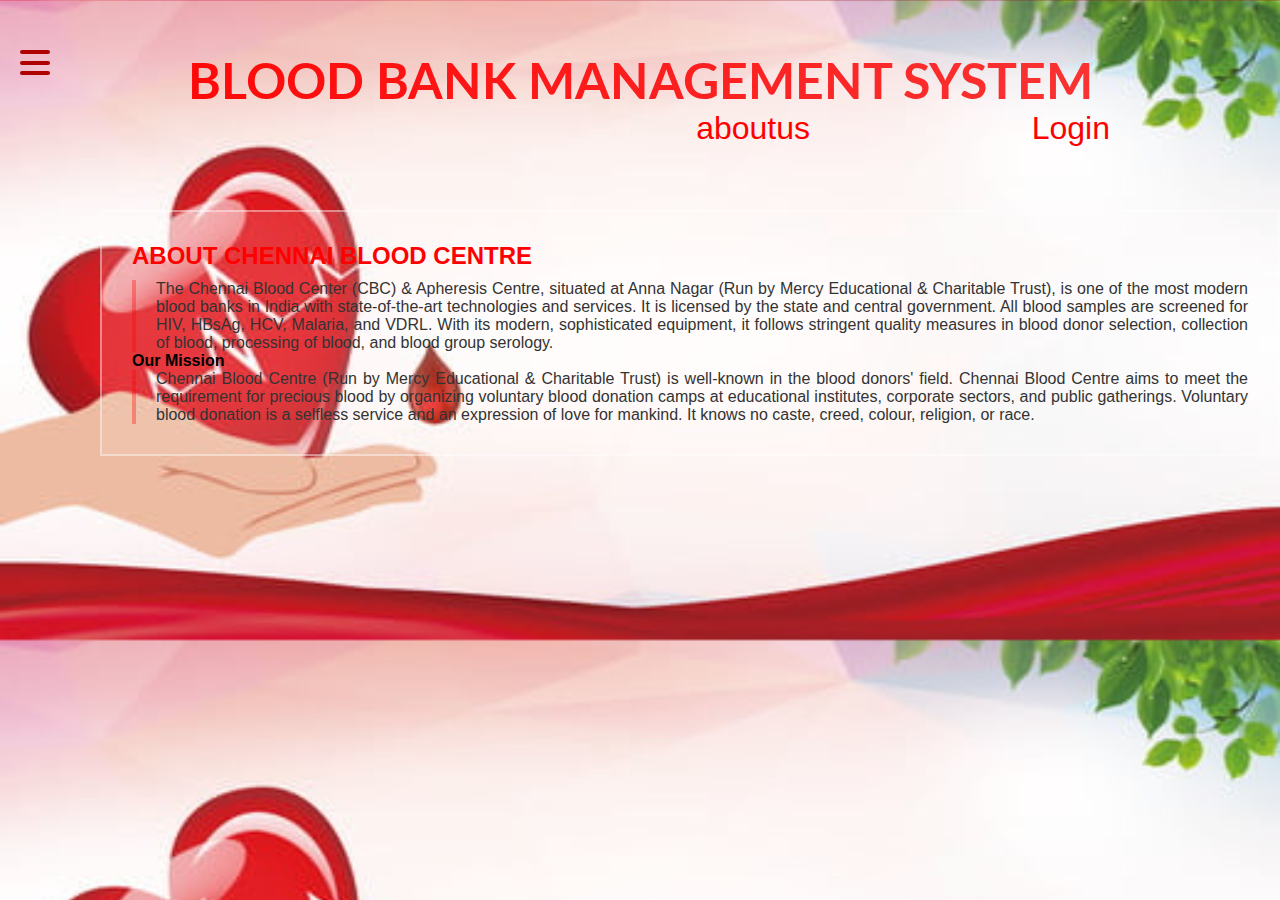
<file: index.html>
<!DOCTYPE html>
<html lang="en">
<head>
    <meta charset="UTF-8">
    <meta name="viewport" content="width=device-width, initial-scale=1.0">
    <title>Home Page</title>
    <link href="https://fonts.googleapis.com/css2?family=Lato&display=swap" rel="stylesheet">

    <link rel="stylesheet" href="page.css">
    <link rel="stylesheet" href="aboutus.css">


</head>
<body>
    <h1 class="title"><center>BLOOD BANK MANAGEMENT SYSTEM</center></h1>
    

    

    <a class="user-button" href="userLogin.html">Login</a>

    <a class="aboutus-button" href="aboutus.html">aboutus</a>

    <input type="checkbox" id="menu-toggle">
    
    <!-- Hamburger Icon -->
    <label for="menu-toggle" class="menu-icon">
        <span></span>
        <span></span>
        <span></span>
    </label>

    <!-- Sidebar -->
    <nav class="sidebar">
        <ul>
            <li><a href="UserHomePage.html">Dashboard</a></li>
            <li><a href="profile.html">Profile</a></li>
            <li><a href="adminLogin.html">admin</a></li>
            <li><a href="contact.html">Contact US</a></li>
            <li><a href="settings.html">Settings</a></li>
            <li><a href="#">Logout</a></li>

        </ul>
    </nav>

    <section class="about">
        <h3 class="head">ABOUT CHENNAI BLOOD CENTRE</h3>
    
        <blockquote class="description">
            The Chennai Blood Center (CBC) & Apheresis Centre, situated at Anna Nagar (Run by Mercy Educational & Charitable Trust), is one of the most modern blood banks in India with state-of-the-art technologies and services. It is licensed by the state and central government. All blood samples are screened for HIV, HBsAg, HCV, Malaria, and VDRL. With its modern, sophisticated equipment, it follows stringent quality measures in blood donor selection, collection of blood, processing of blood, and blood group serology.
        </blockquote>
    
        <h4>Our Mission</h4>
        <blockquote>
            Chennai Blood Centre (Run by Mercy Educational & Charitable Trust) is well-known in the blood donors' field. Chennai Blood Centre aims to meet the requirement for precious blood by organizing voluntary blood donation camps at educational institutes, corporate sectors, and public gatherings. Voluntary blood donation is a selfless service and an expression of love for mankind. It knows no caste, creed, colour, religion, or race.
            
        </blockquote>
    </section>
    

    


   

</body>
</html>
</file>
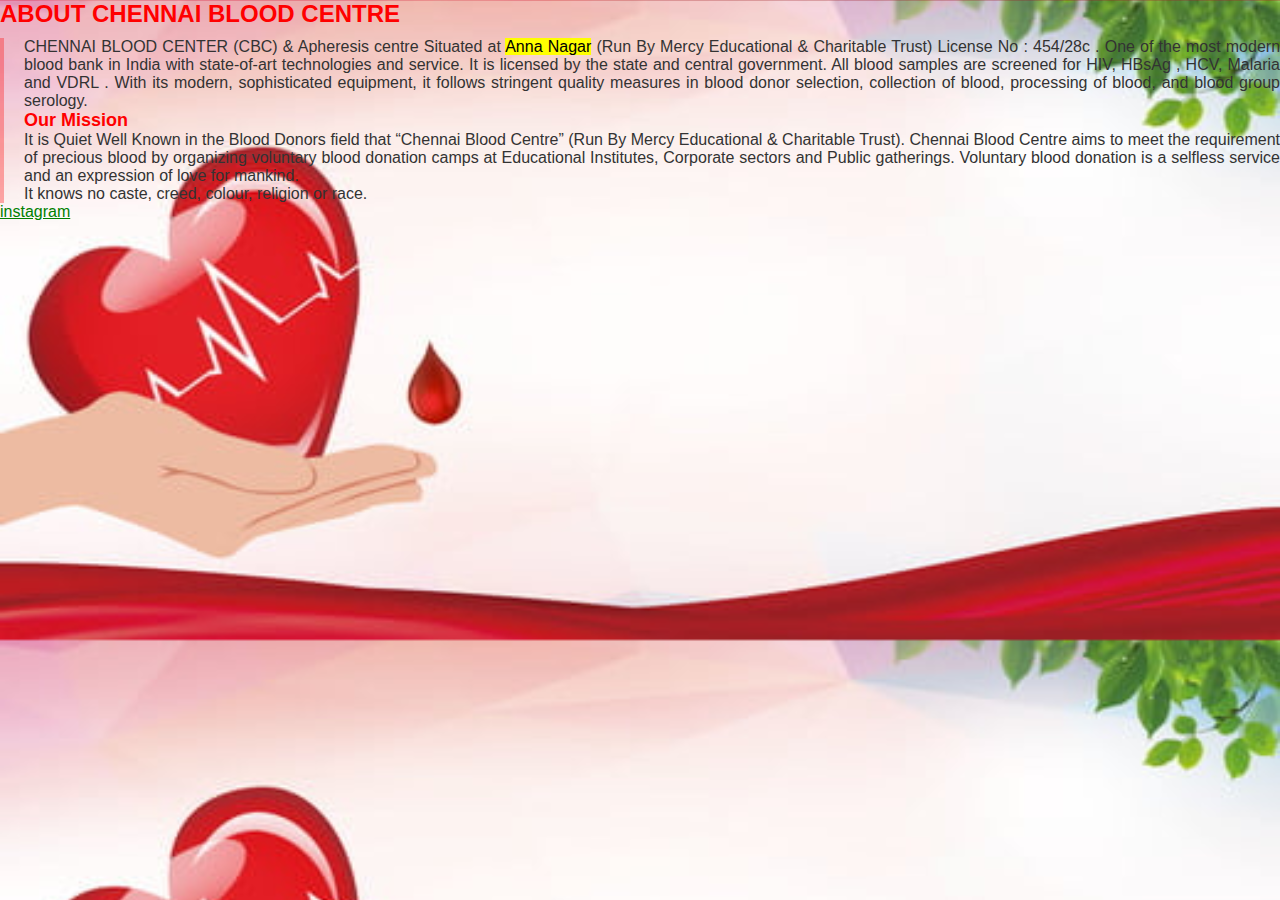
<file: aboutus.html>
<!DOCTYPE html>
<html lang="en">
<head>
    <meta charset="UTF-8">
    <meta name="viewport" content="width=device-width, initial-scale=1.0">
    <title>About us</title>

    <link rel="stylesheet" href="page.css">
    <link rel="stylesheet" href="aboutus.css">

</head>
<style>
    a.uppercase{text-transform: uppercase;}

</style>

<style>
    a.insta:link{color:green}
    a.insta:visited{color:red} 
    a.insta:hover{color:yellow}
    a.insta:active{color:black}
</style>
<body>
    <h3 class="head">ABOUT CHENNAI BLOOD CENTRE</h3>
    <p class="description">
    <a class="uppercase">Chennai blood center (CBC)</a> & Apheresis centre Situated at <mark>Anna Nagar</mark> (Run By Mercy Educational & Charitable Trust) License No : 454/28c  . One of the most modern blood bank in India with state-of-art technologies and service. It is licensed by the state and central government. All blood samples are screened for HIV, HBsAg , HCV, Malaria  and VDRL . With its modern, sophisticated equipment, it follows stringent quality measures in blood donor selection, collection of blood, processing of blood, and blood group serology.
<br>
    <b>our mission</b><br>
    It is Quiet Well Known in the Blood Donors field that “Chennai Blood Centre” (Run By Mercy Educational & Charitable Trust). Chennai Blood Centre aims to meet the requirement of precious blood by organizing voluntary blood donation camps at Educational Institutes, Corporate sectors and Public gatherings. Voluntary blood donation is a selfless service and an expression of love for mankind.<br>

    It knows no caste, creed, colour, religion or race.
        </p>

    <a class="insta" href="https://www.instagram.com/">instagram</a>
</body>
</html>
</file>
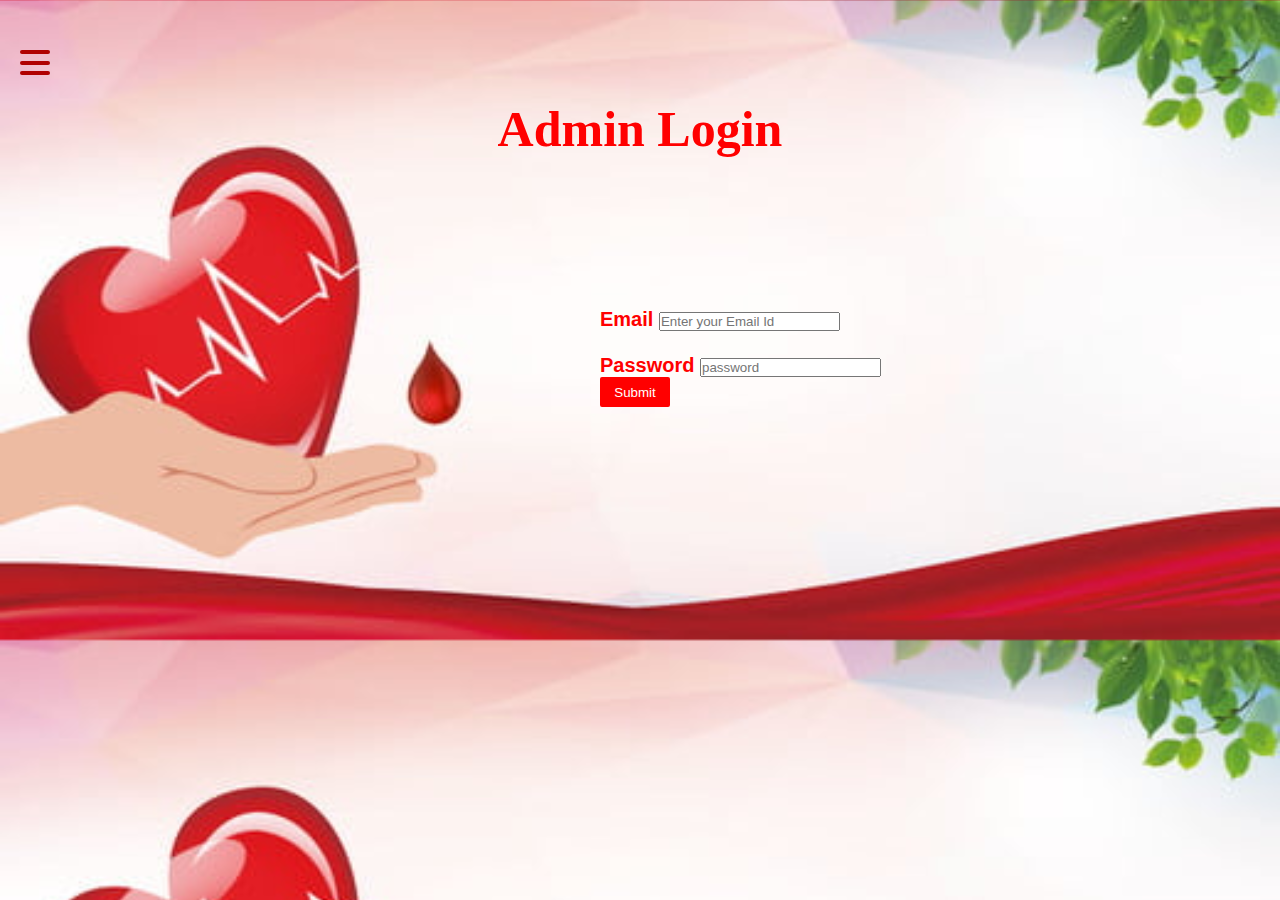
<file: adminLogin.html>
<!DOCTYPE html>
<html lang="en">
<head>
    <meta charset="UTF-8">
    <meta name="viewport" content="width=device-width, initial-scale=1.0">
    <title>Admin Login</title>
    <link rel="stylesheet" href="page.css">

    <link rel="stylesheet" href="adminlogin.css">
</head>
<body>
    <!-- Hidden checkbox for sidebar toggle -->
    <input type="checkbox" id="menu-toggle">

    <label for="menu-toggle" class="menu-icon">
        <span></span>
        <span></span>
        <span></span>
    </label>

    <!-- Sidebar -->
    <nav class="sidebar">
        <ul>
            <li><a href="UserHomePage.html">Dashboard</a></li>
            <li><a href="profile.html">Profile</a></li>
            <li><a href="adminLogin.html">Admin</a></li>
            <li><a href="Query.html">Query</a></li>
            <li><a href="contact.html">Contact Us</a></li>
            <li><a href="#">Settings</a></li>
            <li><a href="#">Logout</a></li>
        </ul>
    </nav>

    
    <h2 class="admin-head"><center>Admin Login</center></h2>
    <form class="adminform">
        <label class="email">Email<label></label>
            <input type="email" class="email" id="email" placeholder="Enter your Email Id"><br></br>
             
        <label class="email" class="password">Password</label>
            <input type="password" class="password" id="password" placeholder="password">
        <p></p>
        <input type="submit" class="submit" id="submit" placeholder="submit">
        </form>
        
</body>
</html>
</file>
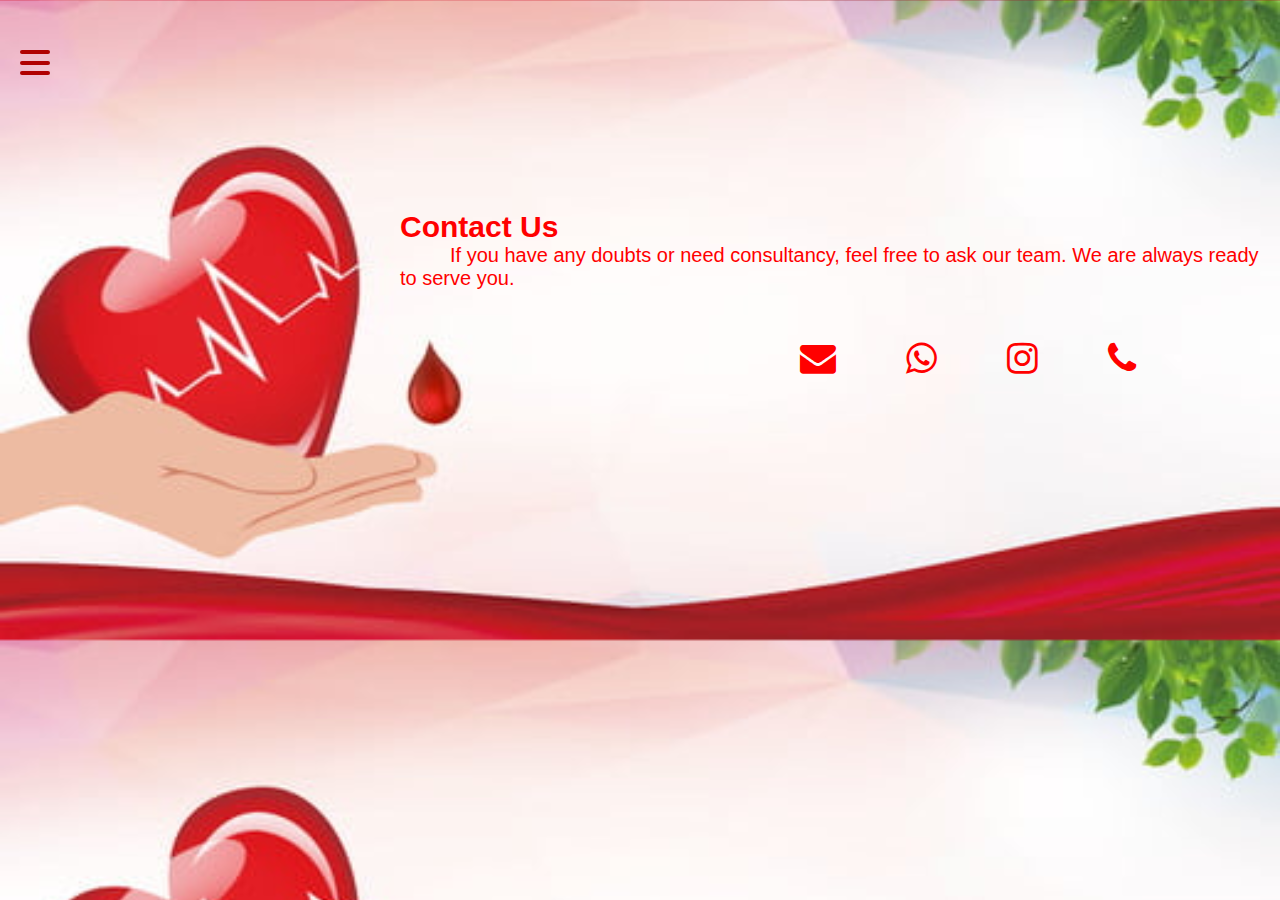
<file: contact.html>
<!DOCTYPE html>
<html>
<head>
<title>Contact us</title>
<meta name="viewport" content="width=device-width, initial-scale=1">
<link rel="stylesheet" href="page.css">
<link rel="stylesheet" href="contactus.css">

<link rel="stylesheet" href="https://cdnjs.cloudflare.com/ajax/libs/font-awesome/4.7.0/css/font-awesome.min.css">
</head>
<body>


<!-- Hidden checkbox for sidebar toggle -->
<input type="checkbox" id="menu-toggle">

<label for="menu-toggle" class="menu-icon">
    <span></span>
    <span></span>
    <span></span>
</label>

<!-- Sidebar -->
<nav class="sidebar">
    <ul>
        <li><a href="UserHomePage.html">Dashboard</a></li>
        <li><a href="profile.html">Profile</a></li>
        <li><a href="adminLogin.html">Admin</a></li>
        <li><a href="Query.html">Query</a></li>
        <li><a href="contact.html">Contact Us</a></li>
        <li><a href="#">Settings</a></li>
        <li><a href="#">Logout</a></li>
    </ul>
</nav>


<section class="contact-info">
    <h2>Contact Us</h2>
    <p class="para">If you have any doubts or need consultancy, feel free to ask our team. We are always ready to serve you.</p>
</section>

<section class="logo-container">
    <a href="https://mail.google.com/mail/?view=cm&fs=1&to=thamizh2703mano@gmail.com" target="_blank">
        <i class="fa fa-envelope" style="font-size:36px;color:red"></i>
    </a>
    <a href="https://wa.me/7867830602" target="_blank">
        <i class="fa fa-whatsapp" style="font-size:36px;color:red"></i>
    </a>
    <a href="https://www.instagram.com/its_me_thamizh_27" target="_blank">
        <i class="fa fa-instagram" style="font-size:36px;color:red"></i>
    </a>
    <a href="tel:7867830602">
        <i class="fa fa-phone" style="font-size:36px;color:red"></i>
    </a>
</section>

</body>
</html>
</file>
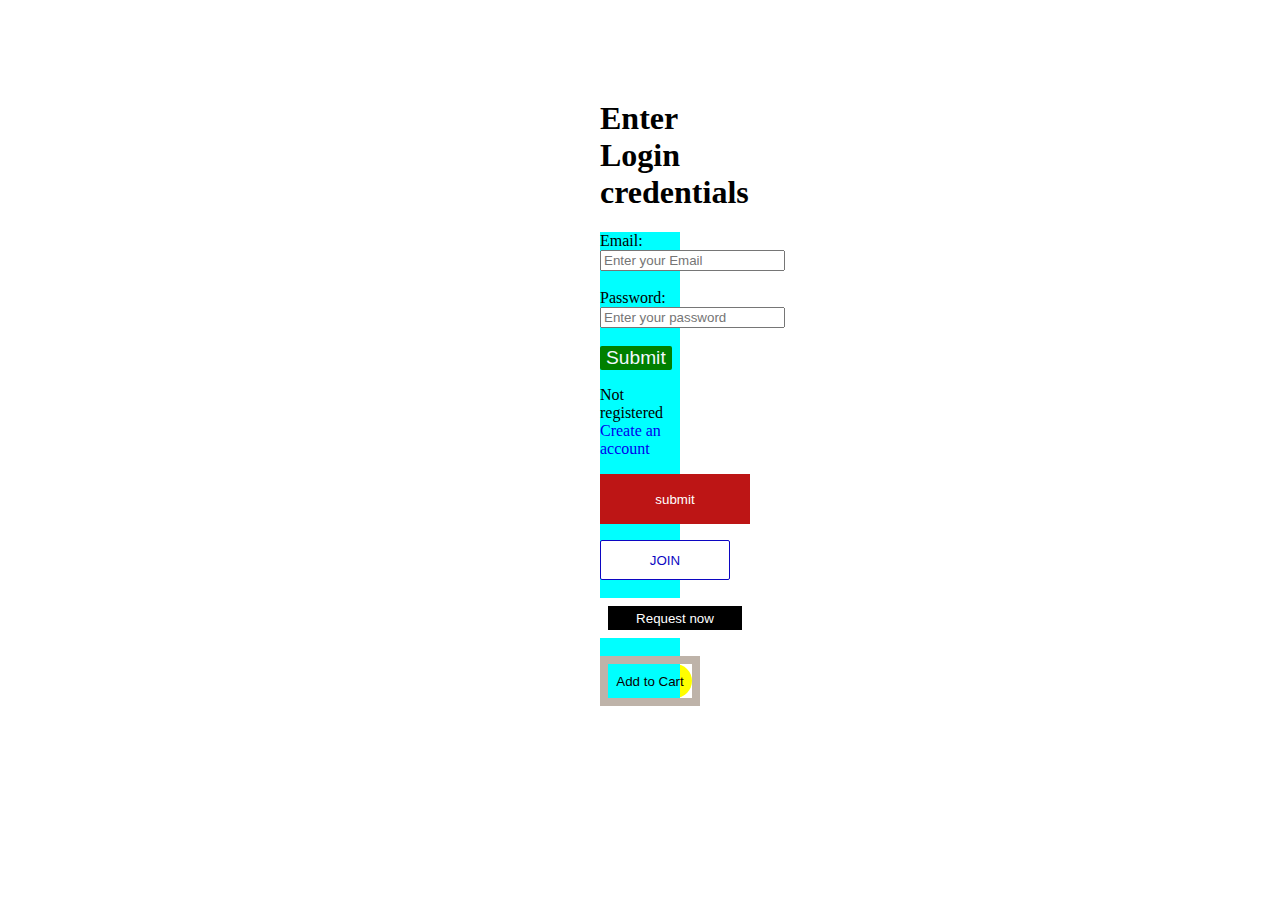
<file: login.html>
<!DOCTYPE html>
<html lang="en">
<head>
    <meta charset="UTF-8">
    <meta name="viewport" content="width=device-width, initial-scale=1.0">
    <title>Login Page</title>
    <link rel="stylesheet" href="login.css">
</head>
<body>
    <h1>Enter Login credentials</h1>
    <div class="main">
       <form action=""><p></p>
            <label for="Email">
                Email:
            </label>
                <input type="text" id="Email" name="email" placeholder="Enter your Email" required> <br><br>
           
           
                <label for="Password">
                Password:
            </label>
                <input type="password" name="password" placeholder="Enter your password"><br><br>
            
            <label>
                <div class="wrap">
                    <button class="submit" onclick="solve()">Submit</button>
                </div>
        </label>
        </form>

        <p>Not registered
            <a href="#" style="text-decoration:none;">
                Create an account
            </a>
        </p>

        
        <button class="demo">submit</button> <p></p>

        <button class="join-button">JOIN</button><br><br>

        <button class="Request-button">Request now</button><br><br>

        <button class="Amazon-button">Add to Cart</button>


   
    </div>
    <div>
        
        
    </div>
</body>
</html>
</file>
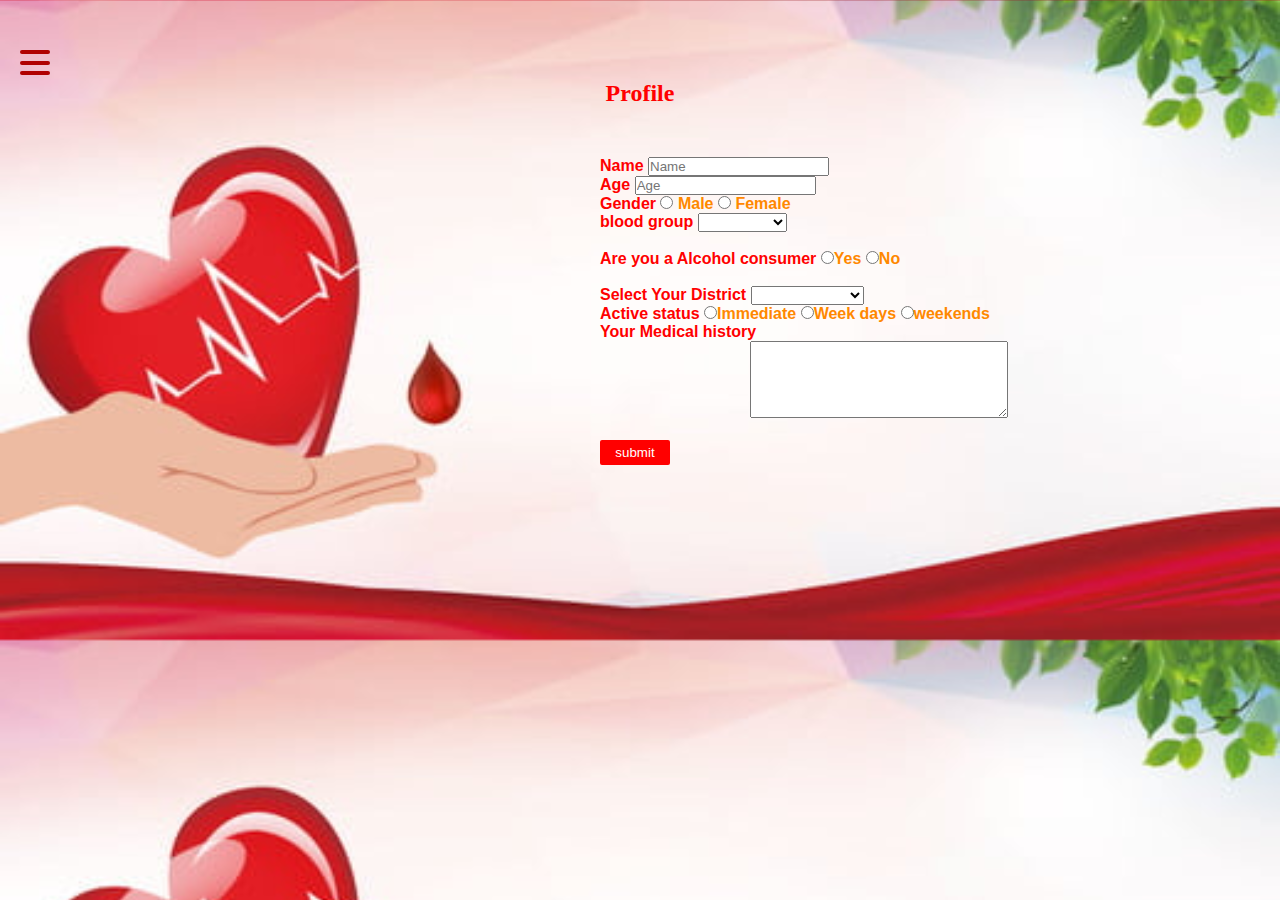
<file: profile.html>
<!DOCTYPE html>
<html lang="en">
<head>
    <meta charset="UTF-8">
    <meta name="viewport" content="width=device-width, initial-scale=1.0">
    <title>add profile</title>
    <link rel="stylesheet" href="page.css">
    <link rel="stylesheet" href="profile.css">

</head>
<body>


    <!-- Hidden checkbox for sidebar toggle -->
    <input type="checkbox" id="menu-toggle">

    <label for="menu-toggle" class="menu-icon">
        <span></span>
        <span></span>
        <span></span>
    </label>

    <!-- Sidebar -->
    <nav class="sidebar">
        <ul>
            <li><a href="UserHomePage.html">Dashboard</a></li>
            <li><a href="profile.html">Profile</a></li>
            <li><a href="adminLogin.html">Admin</a></li>
            <li><a href="Query.html">Query</a></li>
            <li><a href="contact.html">Contact Us</a></li>
            <li><a href="#">Settings</a></li>
            <li><a href="#">Logout</a></li>
        </ul>
    </nav>



    
    <h2 class="profile-header"><center>Profile</center></h2>

    <form class="form-action"  method="post" >

        Name <input type="text" name="name" placeholder="Name"><p></p>
        Age <input type="text" name="age" placeholder="Age"><p></p>
       
       
         <label > Gender </label>
        <label  class="radio" >
            <input type="radio"name="gender" value="Male"> Male
        </label>

        <label  class="radio" >
            <input type="radio" class="radio" name="gender" value="Female"> Female
        </label>
        <p></p>

        
        blood group
        <select name="blood" id="blood-group">
            <option></option>
            <option value="B+"> B positive</option>   
            <option value="A+">A positive</option>
            <option value="A-">A negative</option> 
            <option value="AB +">AB positive</option>
            <option value="O +">O positive</option>
            <option value="O -">O Negative</option>
        </select><br></br>
        <label>Are  you a Alcohol consumer</label>
        <label class="radio">
            <input type="radio"  name="alcohol" value="Yes">Yes
            <input type="radio" name="alcohol" value="No">No
        </label><br></br>

        <label >Select Your District</label>
        
        <select name="location" id="location-district" aria-placeholder="location">
        <option placeholder="location"></option>
        <option value="Chennai">Chennai</option>
        <option value="Chengalpet">Chengalpet</option>
        <option value="Trichy">Trichy</option>
        <option value="Kancheepuram">Kancheepuram</option>
        <option value="Salem">Salem</option>
        <option value="vilupuram">vilupuram</option>
        <option value="Thirunelveli">Thirunelveli</option>
        <option value="Madurai">Madurai</option>
        <option value="Kumbakonam">Kumbakonam</option>
        <option value="Coimbatore">Coimbatore</option>
        <option value="Namakkal">Namakkal</option>
        <option value="Kanyakumari">Kanyakumari</option>
        <option value="Cuddalore">Cuddalore</option>
        <option value="Chidambaram">Chidambaram</option>
    </select><p></p>
    <label>Active status</label>
    <label class="radio">
    <input type="radio" name="status" value="Immediate">Immediate
    <input type="radio" name="status" value="Weekdays">Week days
    <input type="radio" name="status" value="weekends">weekends
    </label>
    <p></p>
    <label for="message">Your Medical history</label><br>
    <textarea class="message" id="message" name="message" rows="5" cols="30" ></textarea><br><br>    
    <input type="submit" class="submit" value="submit">
    </form>


</body>
</html>
</file>
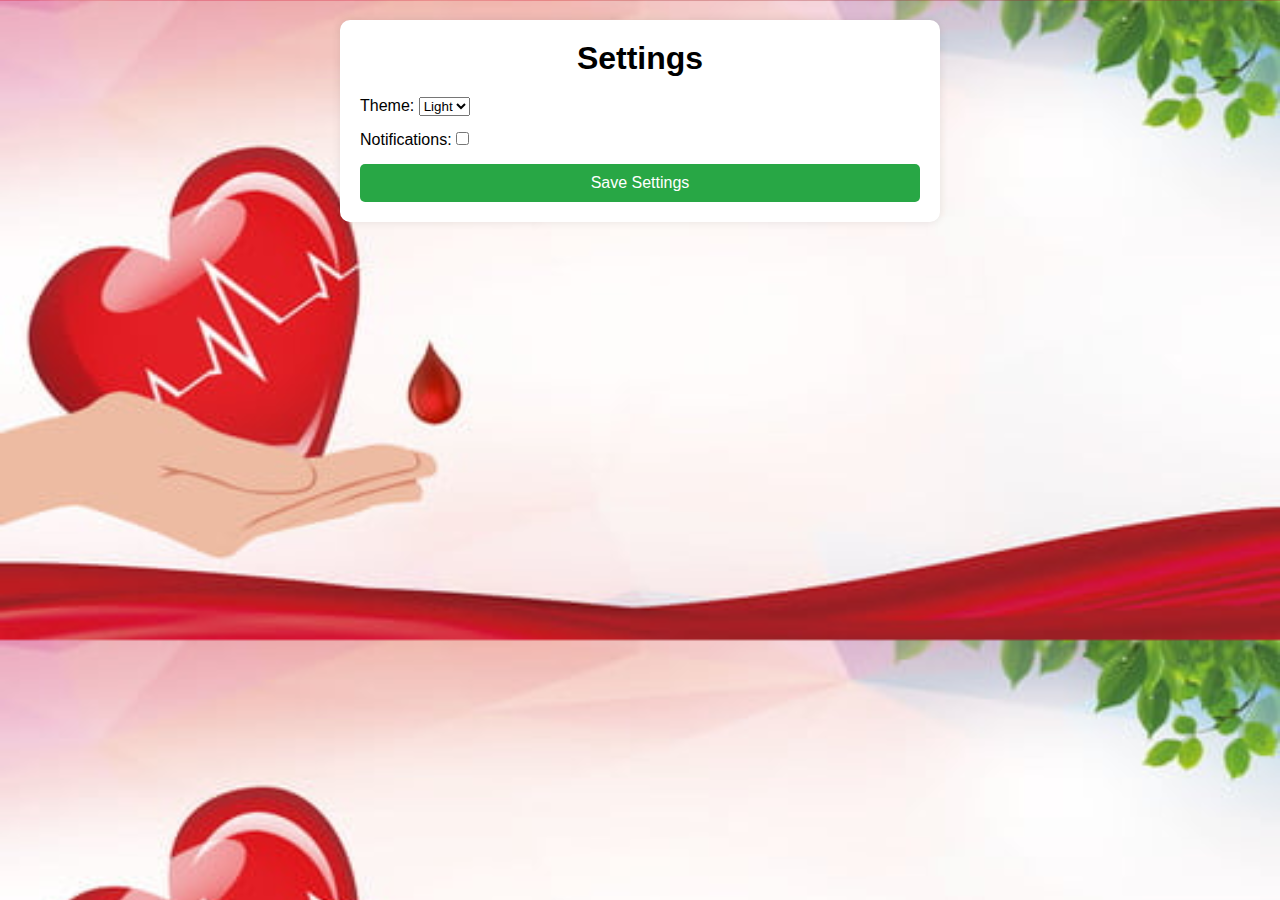
<file: settings.html>
<!DOCTYPE html>
<html lang="en">
<head>
    <meta charset="UTF-8">
    <meta name="viewport" content="width=device-width, initial-scale=1.0">
    <title>Settings</title>
    <link rel="stylesheet" href="page.css">
    <link rel="stylesheet" href="settings.css">
</head>
<body>
    <div class="settings-container">

        <h1>Settings</h1>
        <form id="settingsForm">
            <div class="form-group">
                <label for="theme">Theme:</label>
                <select id="theme" name="theme">
                    <option value="light">Light</option>
                    <option value="dark">Dark</option>
                </select>
            </div>

            <div class="form-group">
                <label for="notifications">Notifications:</label>
                <input type="checkbox" id="notifications" name="notifications" >
            </div>

            <button type="submit">Save Settings</button>
        </form>

        <div id="successMessage" class="hidden">

       
            <p>Settings updated successfully!</p>
        </div>

        <script src="settings.js"></script>


    </div>
</body>
</html>
</file>
<file: page.css>
body 
{
    background-image: url('images/home1.jpg');
    background-size: cover;

}

@keyframes glitter {
    0% { background-position: 0% 50%; }
    50% { background-position: 100% 50%; }
    100% { background-position: 0% 50%; }
}

.title {
    font-size: 50px;
    background: linear-gradient(90deg, #ff0000, #f93b3b, #ff0000); /* Red gradient */
    background-size: 200% 200%; /* Make the background larger to animate */
    -webkit-background-clip: text;
    -webkit-text-fill-color: transparent;
    animation: glitter 2s infinite; /* Apply animation to the background */
    font-weight: bold;
    font-weight: bold;    position: relative;
    font-size: 50px;
    top: 50px;
    font-family: 'Lato', sans-serif; /* Uses Roboto if available, otherwise falls back to the default sans-serif */
}




.admin{
    color:rgb(255, 0, 0);
    font-size: xx-large;
    position: absolute;
    top: 100px;
    right: 10px;
    padding:10px 20px ;
    cursor: pointer;
    text-decoration: none;
}

.admin:hover{
    color:green;
}


.query-button{
    color:rgb(255, 0, 0);
    font-size: xx-large;
    position: absolute;
    top: 100px;
    right: 300px;
    padding:10px 20px ;
    cursor: pointer;
    text-decoration: none;
}
.query-button:hover{
    color: green;
}

.user-button{
    color:rgb(255, 0, 0);
    font-size: xx-large;
    position: absolute;
    top: 100px;
    right: 150px;
    padding:10px 20px ;
    cursor: pointer;
    text-decoration: none;

}

.user-button:hover{
   color: green;
}

.aboutus-button{
    color:rgb(255, 0, 0);
    font-size: xx-large;
    position: absolute;
    top: 100px;
    right: 450px;
    padding:10px 20px ;
    cursor: pointer;
    text-decoration: none;

}

.aboutus-button:hover{
    color: green;
}

.profile-button{

    color:rgb(255, 0, 0);
    font-size: xx-large;
    position: absolute;
    top: 100px;
    right: 600px;
    padding:10px 20px ;
    cursor: pointer;
    text-decoration: none;

}

.profile-button:hover{
   color: green;
}


.contact-button{
    color:rgb(255, 0, 0);
    font-size: xx-large;
    position: absolute;
    bottom: 50px;
    right: 180px;
    padding:10px 20px ;
    cursor: pointer;
    text-decoration: none;

}

.contact-button:hover{
    color: green;
}

.form-action{
    width:400px;
    margin: 50px;
}

.profile-header{
    color: red;
}

.head{
    color: red;
    font-size: 25px;
}
b{
    color: red;
    font-size: 18px;
    text-transform: capitalize;
}
.about{
    position: relative;
    top: 180px;
    left:50px;
    color: black;

}












* {
    margin: 0;
    padding: 0;
    box-sizing: border-box;
}

body {
    font-family: Arial, sans-serif;
    transition: margin-left 0.3s;
}

#menu-toggle {
    display: none; 
}


.menu-icon {
    position: fixed;
    top: 50px;
    left: 20px;
    cursor: pointer;
    display: flex;
    flex-direction: column;
    justify-content: space-between;
    width: 30px;
    height: 25px;
    z-index: 2;
}

.menu-icon span {
    background-color: rgb(176, 1, 1); 
    height: 4px; 
    width: 100%; 
    border-radius: 2px; 
    transition: all 0.3s; 
}
.sidebar {
    position: fixed;
    top: 0;
    left: -250px; 
    width: 250px;
    height: 100%;
    background-color: #941b1b7d;
    padding-top: 60px;
    transition: left 0.3s;
    z-index: 1;
}

.sidebar ul {
    list-style: none;
    padding: 0;
}

.sidebar ul li {
    margin: 20px 0;
}

.sidebar ul li a {
    color: #fffbfb;
    text-decoration: none;
    padding: 10px 20px;
    display: block;
}

.sidebar ul li a:hover {
    background-color: #b60101b2;
    border-radius: 4px;
}


/* Checkbox Toggle: When Checked, Open Sidebar */
#menu-toggle:checked ~ .sidebar {
    left: 0; /* Show the sidebar */
}

#menu-toggle:checked ~ .main-content {
    margin-left: 250px; /* Push the main content to the right */
}
</file>
<file: aboutus.css>
.head{
    color : linear-gradient(to right, #ff0000, #ff7f7f);    font-size: 25px;
}
b{
    color: red;
    font-size: 18px;
    text-transform: capitalize;
}

.about {
    margin: 50px;
    top: 100px;
    padding: 30px;
    border: 2px solid #ffffff68; 
    overflow: hidden;
    max-width: 1450px; 
    background-color: rgba(255, 255, 255, 0.115); 
}
.head {
    font-size: 24px;
    margin-bottom: 10px;
}
.description, blockquote {
    font-size: 16px;
    padding-left: 20px;
    color: #333;
    border-left: 4px solid #ff000052;
    text-align: justify;
}
</file>
<file: adminlogin.css>
.admin-head{
    color:red;
    margin-top: 100px;
    left: 500px;
    font-family: Georgia;
    font-size: 50px;
}

.adminform{
    margin-top: 150px; 
    margin-left: 600px;
    color: red;
    text-justify: center;
    font-weight: bold;
    font-size: 20px;
   
}  



.submit{
    background-color: red;
    color: white;
    border: none;
    border-radius: 2px;
    height: 30px;
    width: 70px;
    cursor:pointer;
}

.submit:hover{
    color: rgb(130, 225, 57);
}
</file>
<file: contactus.css>
.logo-container {
    display: flex;
    align-items: center; /* Aligns logos vertically */
    gap: 70px; /* Adjust spacing between logos */
    margin-top: 50px;
    margin-left: 800px;
}

.logo-container a {
    text-decoration: none; /* Remove underline from links */
    color: inherit; /* Inherit color from font */
}

.logo-container i {
    transition: opacity 0.3s ease; /* Smooth transition */
}

.logo-container a:hover i {
    opacity: 0.6; /* Change opacity on hover */
}

.contact-info {
    margin-top: 210px;
    margin-left: 400px;
    font-size: 20px;
    color: red;
}

.para {
    text-indent: 50px;
}
</file>
<file: login.css>
body{
    margin: 100px;
    padding-left: 500px;
    padding-right: 500px;
    position: relative;
    border-radius: 25px;
    

}

.main{
    color: rgb(0, 0, 0);
    background-color: aqua;
}

.submit{
    background-color: green;
    color: aliceblue;
    font-size: larger;
    cursor: pointer;
    border: none;
    border-radius: 2px;
    
}

            .demo {
                background-color: rgb(189, 21, 21);
                color: white;

                height: 50px;
                width: 150px;
                cursor: pointer;
                border: none;
                
            }
            .demo:hover{
                background-color: green;
            }

            .join-button{
                background-color: white;
                height: 40px;
                width: 130px;
                border-radius: 2px;
                border-color: rgb(12, 6, 194);
                color: rgb(12, 6, 194);
                border-style: solid;
                border-width: 1px;
                cursor: pointer;

            }

            .Request-button{
                background-color: black;
                color: white;
                height: 40px;
                width: 150px;
                border-width: 8px;
                border-style: solid;
                border-color: white;
            }
           .Request-button:hover{
            background-color: yellow;
           }
            .Amazon-button
             {
    position: relative; 
    height: 50px;
    width: 100px;
    border-style: solid;
    border-width: 8px;
    border-color: rgb(190, 179, 169);
    color: rgb(10, 0, 0);
    background-color: transparent; 
    overflow: hidden; 
}

.Amazon-button:hover{
    background-color: blueviolet;
}

            .Amazon-button::before{
                content: '';
                position: absolute;
                top:0;
                left:0;
                right: 0;
                bottom: 0;
                background-color: yellow;
                border-radius: 25px;
                z-index: -1;
            }
</file>
<file: profile.css>
.profile-header{
    color:red;
    margin-top: 80px;
    font-family: Georgia;
}


.form-action{
    margin-top: 50px; 
    margin-left: 600px;
    color: red;
    text-justify: center;
    font-weight: bold;
}

.radio{
    color:rgb(255, 136, 0);
}

.message{
    position: relative;
    left: 150px;
}

.submit{
    background-color: red;
    color: white;   
    border: none;
    width: 70px;
    height: 25px;
    border-radius: 2px;
}
.submit:hover{
    color: rgb(145, 187, 55);
}
</file>
<file: settings.css>
/* Global Styles */
* {
    margin: 0;
    padding: 0;
    box-sizing: border-box;
}

body {
    font-family: Arial, sans-serif;
    background-color: var(--background-color, #f4f4f4);
    color: var(--text-color, #000);
    padding: 20px;
}

.settings-container {
    max-width: 600px;
    margin: 0 auto;
    padding: 20px;
    background-color: var(--container-bg-color, #fff);
    border-radius: 10px;
    box-shadow: 0 0 10px rgba(0, 0, 0, 0.1);
}

h1 {
    text-align: center;
    margin-bottom: 20px;
}

.form-group {
    margin-bottom: 15px;
}

input[type="checkbox"] {
    margin-right: 10px;
}

button {
    width: 100%;
    padding: 10px;
    background-color: #28a745;
    color: #fff;
    border: none;
    border-radius: 5px;
    font-size: 16px;
    cursor: pointer;
}

button:hover {
    background-color: #218838;
}

#successMessage {
    margin-top: 20px;
    text-align: center;
    padding: 10px;
    color: #28a745;
    border: 1px solid #28a745;
    border-radius: 5px;
}

.hidden {
    display: none;
}

/* Light Theme Variables */
:root {
    --background-color: #f4f4f4;
    --text-color: #000;
    --container-bg-color: #fff;
}

/* Dark Theme Variables */
body.dark-theme {
    --background-color: #333;
    --text-color: #f4f4f4;
    --container-bg-color: #444;
}
</file>
